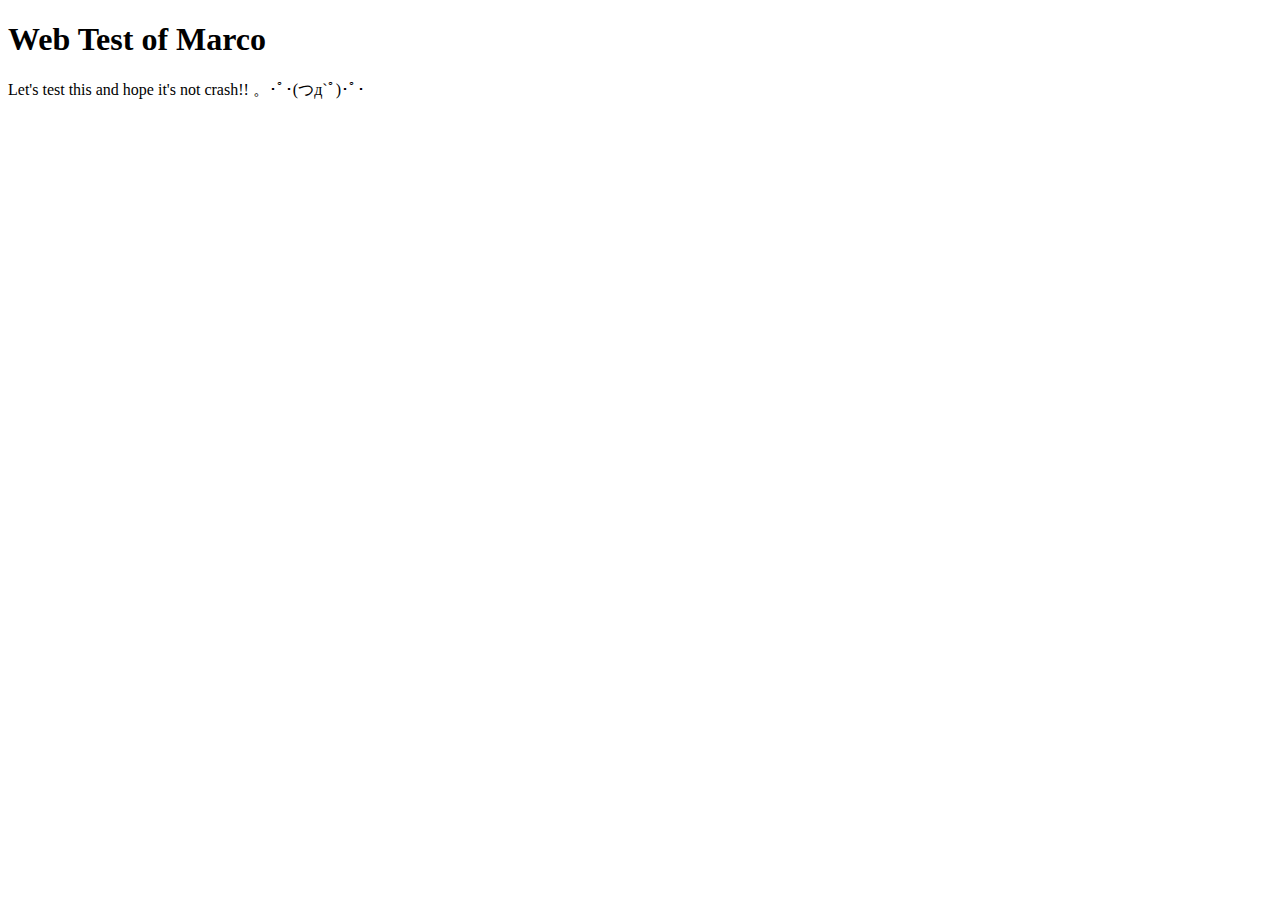
<file: index.html>
<!DOCTYPE html>
<html>
  <head>
    <meta charset="utf-8">
    <title> Web Test of Karen </title>
  </head>
  <body>
    <h1>Web Test of Marco</h1>
    <p> Let's test this and hope it's not crash!! 。･ﾟ･(つд`ﾟ)･ﾟ･</p>
  </body>
</html>
</file>
